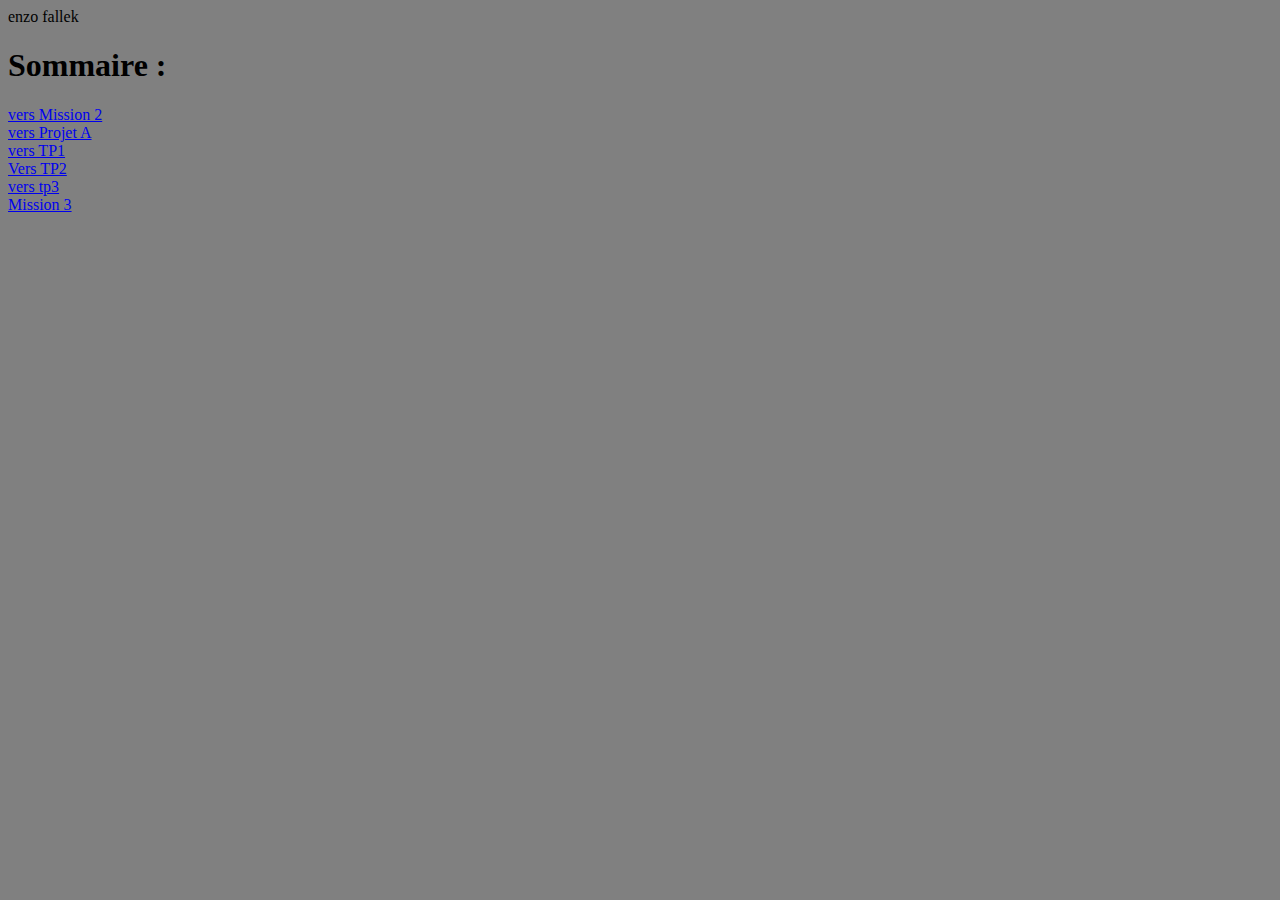
<file: index.html>
<!DOCTYPE html>
<html lang="en">
<head>
    <meta charset="UTF-8">
    <meta name="viewport" content="width=device-width, initial-scale=1.0">
    <title>Document</title>
</head>
<body bgcolor="Grey">
    enzo fallek
    <h1>Sommaire : </h1>
    <a href="mission 2/index.html"> vers Mission 2</a>
    <br>
    <a href="projet A/test.SIO/index.html">vers Projet A</a>
    <br>
    <a href="TP1/index.html"> vers TP1</a>
    <br>
    <a href="TP2/index.html">Vers TP2</a>
    <br>
    <a href="tp3/index.html">vers tp3</a>
    <br>
    <a href="mission3/index.html">Mission 3</a>
    
    
    
</body>
</html>
</file>
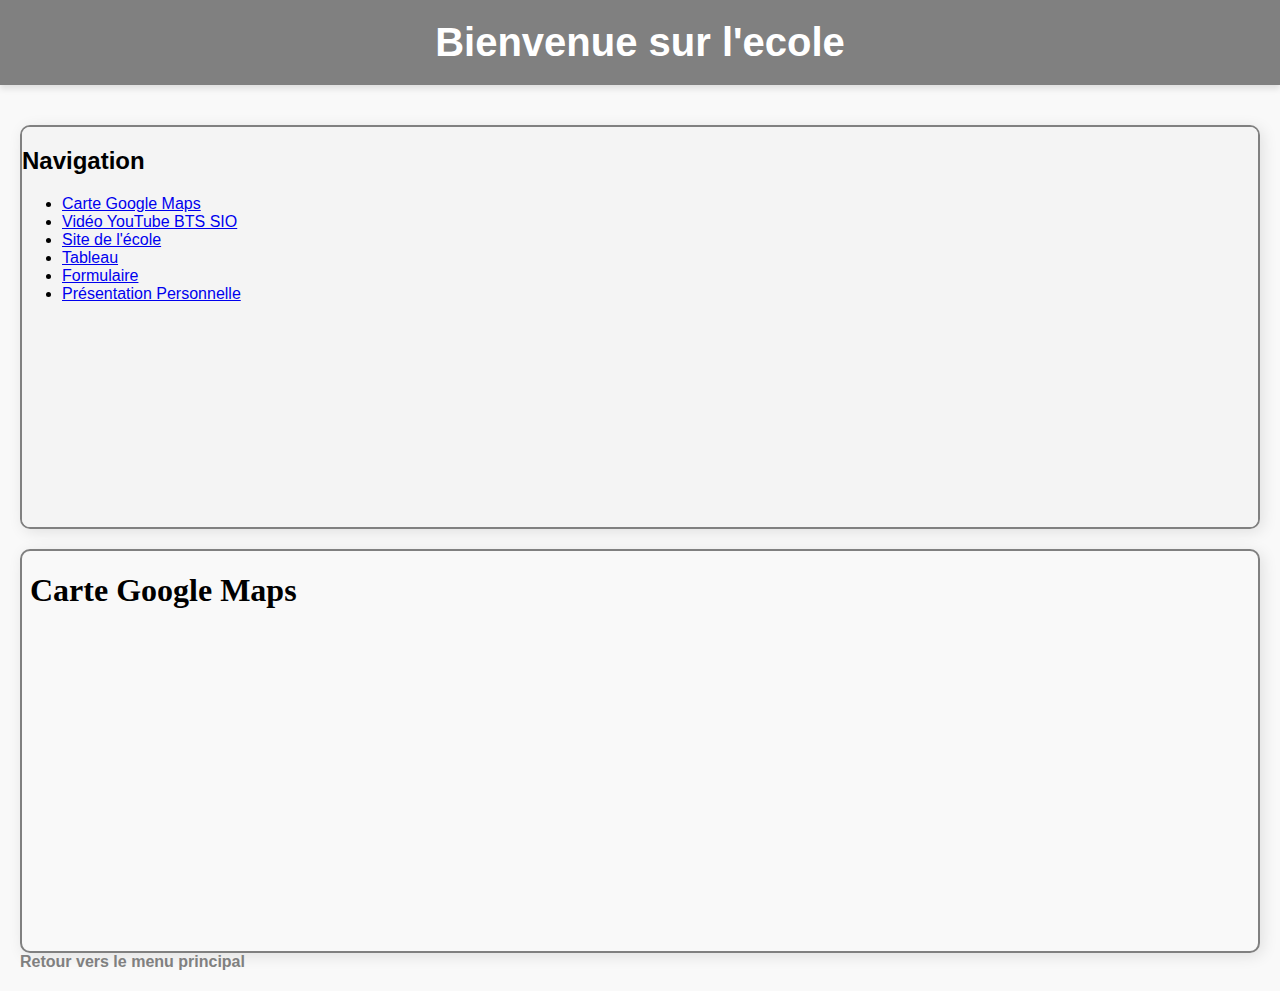
<file: mission 2/index.html>
<!DOCTYPE html>
<html lang="en">
<head>
    <meta charset="UTF-8">
    <meta name="viewport" content="width=device-width, initial-scale=1.0">
    <link href="index.css" rel="stylesheet">
    <title>Page Principal</title>
</head>
<body>
    <header>
        <h1>Bienvenue sur l'ecole</h1>
        <p.</p>
    </header>

    <main>
        <iframe src="navigation.html" name="nav" width="30%" height="800"></iframe>
        <iframe src="section1.html" name="content" width="65%" height="800"></iframe>
        <a href="..\index.html">Retour vers le menu principal</a>
    </main>
</body>
</html>
</file>
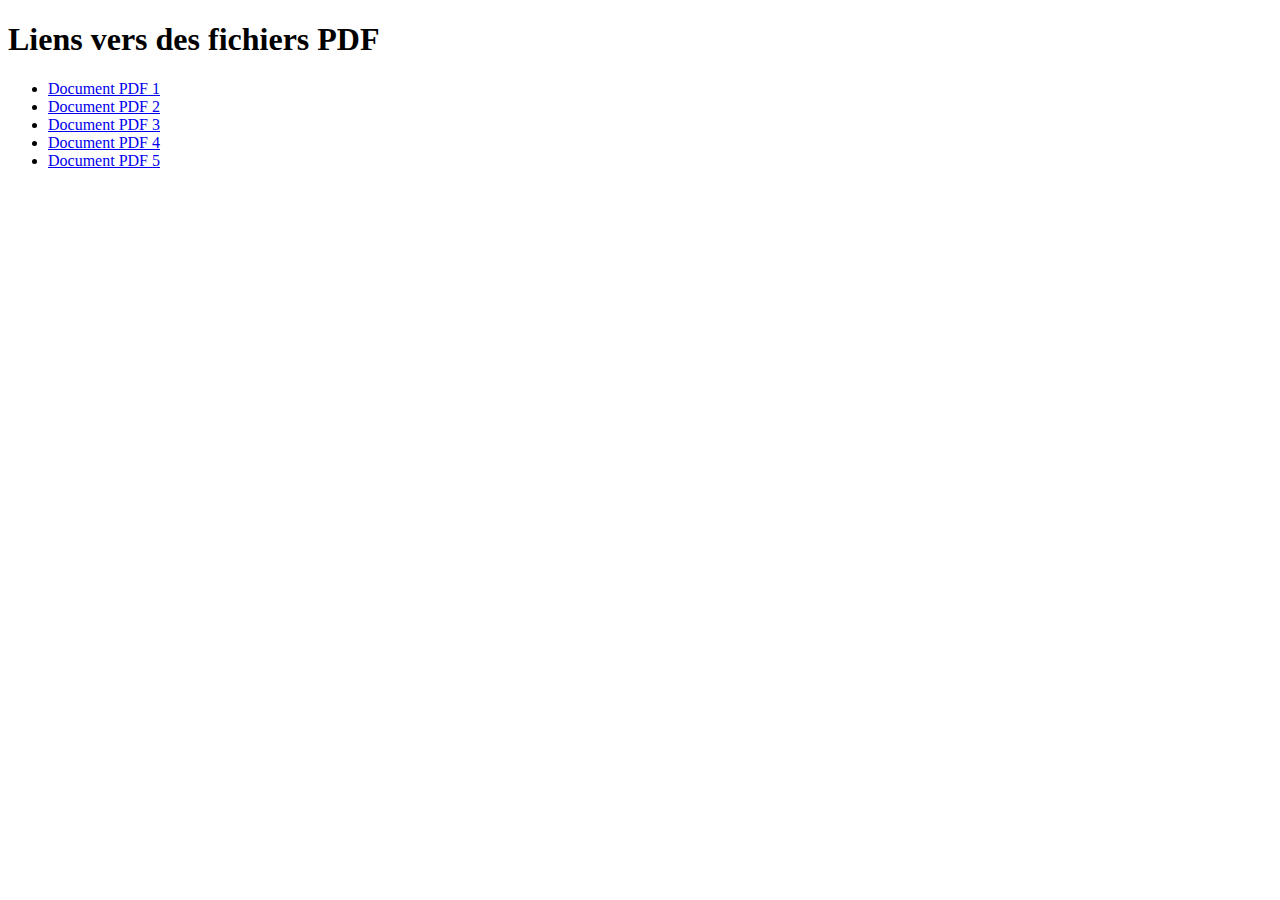
<file: mission3/index.html>
<!DOCTYPE html>
<html lang="fr">
<head>
    <meta charset="UTF-8">
    <meta name="viewport" content="width=device-width, initial-scale=1.0">
    <title>Liens vers des PDFs</title>
</head>
<body>
    <h1>Liens vers des fichiers PDF</h1>

    <ul>
        <li><a href="fichier1.pdf" target="_blank">Document PDF 1</a></li>
        <li><a href="fichier2.pdf" target="_blank">Document PDF 2</a></li>
        <li><a href="fichier3.pdf" target="_blank">Document PDF 3</a></li>
        <li><a href="fichier4.pdf" target="_blank">Document PDF 4</a></li>
        <li><a href="fichier5.pdf" target="_blank">Document PDF 5</a></li>
    </ul>

</body>
</html>
</file>
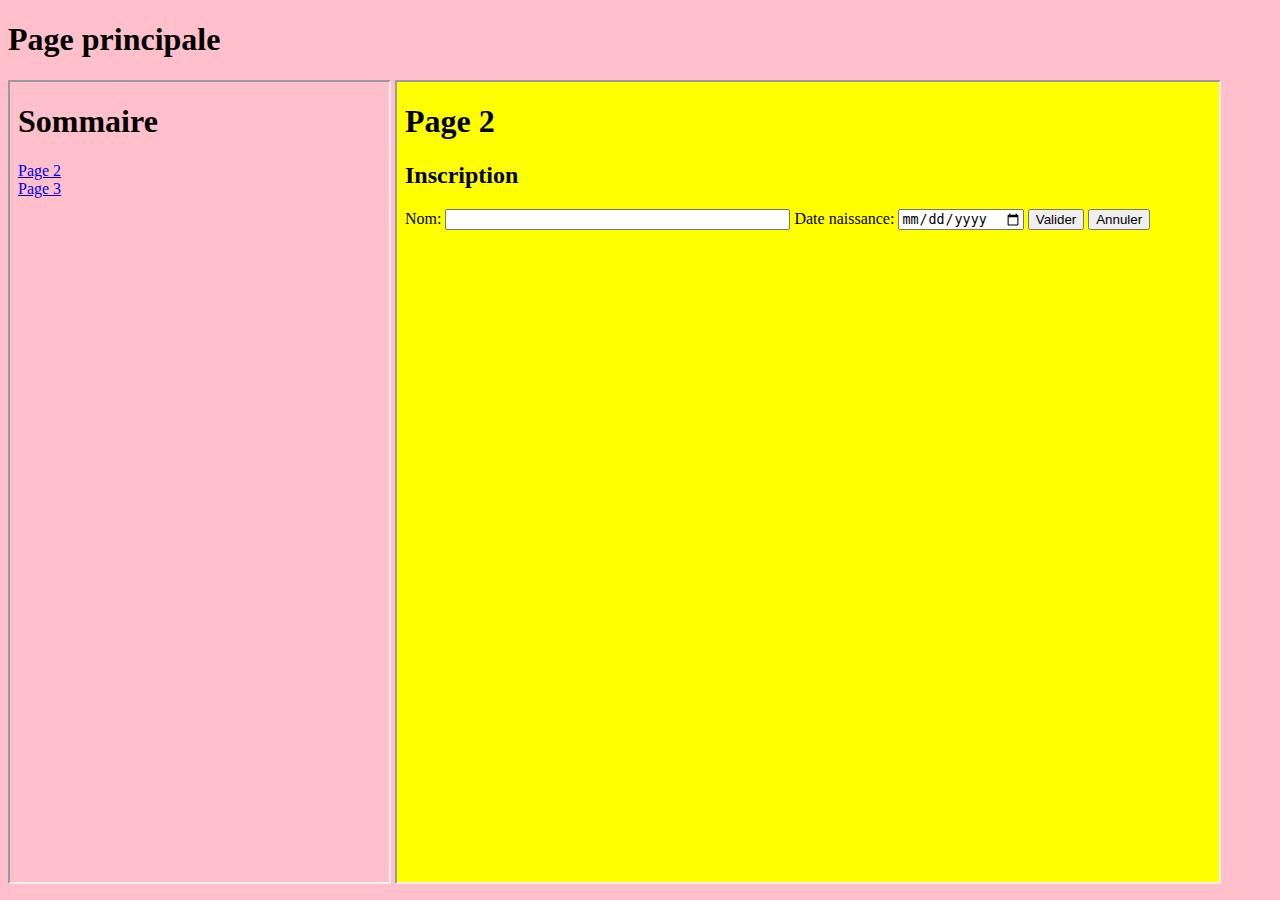
<file: TP2/index.html>
<!DOCTYPE html>
<html lang="fr">
<head>
    <meta charset="UTF-8">
    <meta name="viewport" content="width=device-width, initial-scale=1.0">
    <title>Document</title>
</head>
<body bgcolor="pink">
    <h1>Page principale</h1>
    <iframe src="sommaire.html" name="f1" width="30%" height="800" ></iframe>
    <iframe src="page2.html" name="f2" width="65%" height="800" ></iframe>
</body>
</html>
</file>
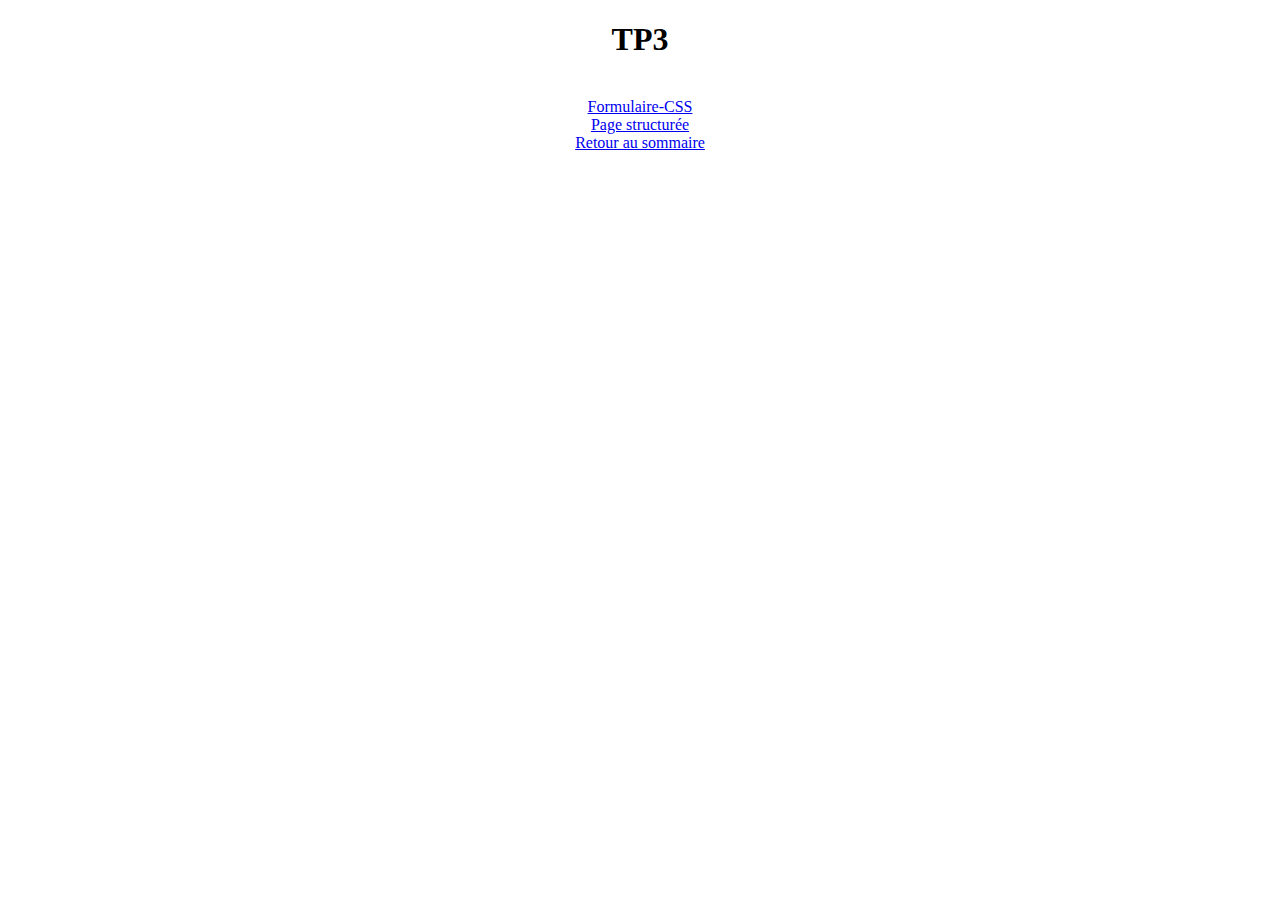
<file: tp3/index.html>
<!DOCTYPE html>
<html lang="en">
<head>
    <meta charset="UTF-8">
    <meta name="viewport" content="width=device-width, initial-scale=1.0">
    <title>Document</title>
</head>
<body>
    <!DOCTYPE html>
    <html lang="en">
    <head>
        <meta charset="UTF-8">
        <meta name="viewport" content="width=device-width, initial-scale=1.0">
        <title>Document</title>
    </head>
    <body>
        <center>
        <h1>TP3</h1>
        <br>
        <a href="formulaire.html">Formulaire-CSS</a>
        <br>
        <a href="page_structuree.html">Page structurée</a>
        <br>
        <a href="index.html">Retour au sommaire</a>
    </center>
    </body>
    </html>
</body>
</html>
</file>
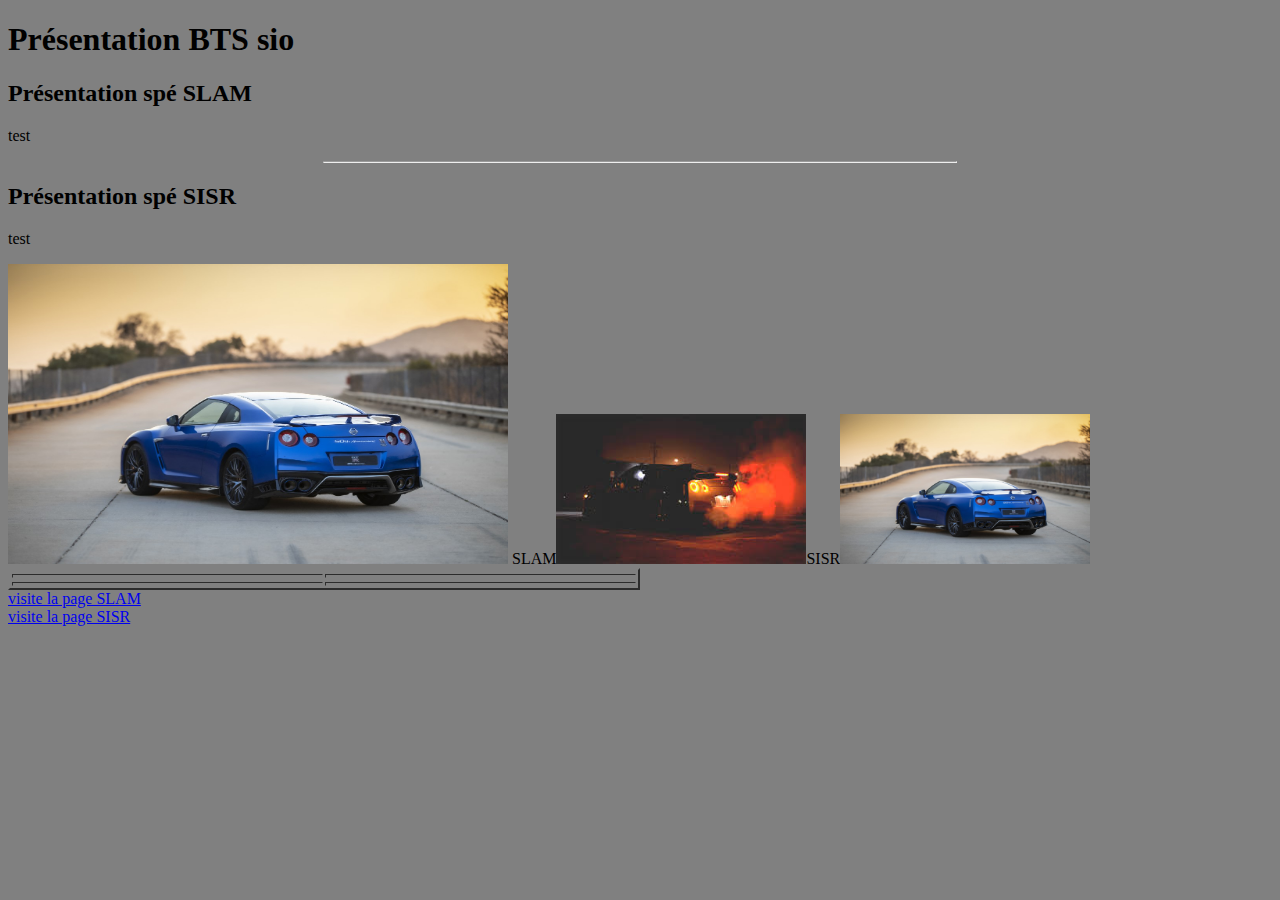
<file: projet A/test.SIO/index.html>
<!DOCTYPE html>
<html lang="en">
<head>
    <meta charset="UTF-8">
    <meta name="viewport" content="width=device-width, initial-scale=1.0">
    <title>TZR_92</title>
</head>
<body bgcolor="Grey"> 
    
    <H1>Présentation BTS sio</H1>
    <H2>Présentation spé SLAM</H2>
    <p>test</p>
    <hr width="50%">
    <H2>Présentation spé SISR</H2>
    <p>test</p>

    <img src="gtr-r35.jpg" width="500px" height="300px">

    <table border="2" width="50%"> 
        <tr></tr>SLAM<td></td><img src="téléchargé.jpeg" width="250px" height="150px" alt=""><td></td>
        <tr></tr>SISR<td></td><img src="gtr-r35.jpg" width="250px" height="150px" alt=""><td></td>
    </table>


    <a href="slam.html">visite la page SLAM</a>
    <br>
    <a href="sisr.html">visite la page SISR</a>
    
</body>
</html>
</file>
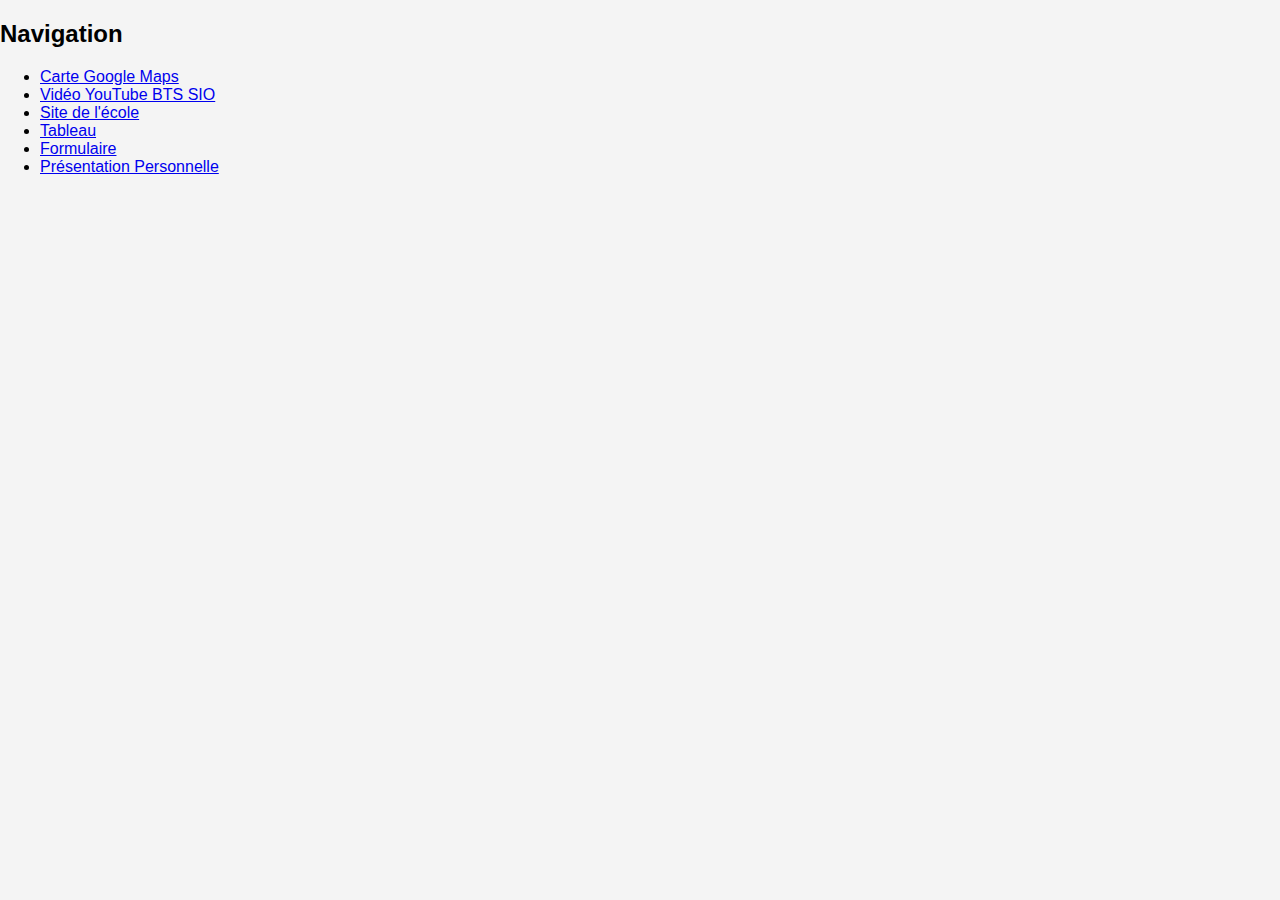
<file: mission 2/navigation.html>
<!DOCTYPE html>
<html lang="en">
<head>
    <meta charset="UTF-8">
    <meta name="viewport" content="width=device-width, initial-scale=1.0">
    <link href="navigation.css" rel="stylesheet">
    <title>Navigation</title>
</head>
<body>
    <h2>Navigation</h2>
    <ul>
        <li><a href="section1.html" target="content">Carte Google Maps</a></li>
        <li><a href="section2.html" target="content">Vidéo YouTube BTS SIO</a></li>
        <li><a href="https://ingetis.com/" target="_blank">Site de l'école</a></li>
        <li><a href="section4.html" target="content">Tableau</a></li>
        <li><a href="section5.html" target="content">Formulaire</a></li>
        <li><a href="section6.html" target="content">Présentation Personnelle</a></li>
    </ul>
</body>
</html>
</file>
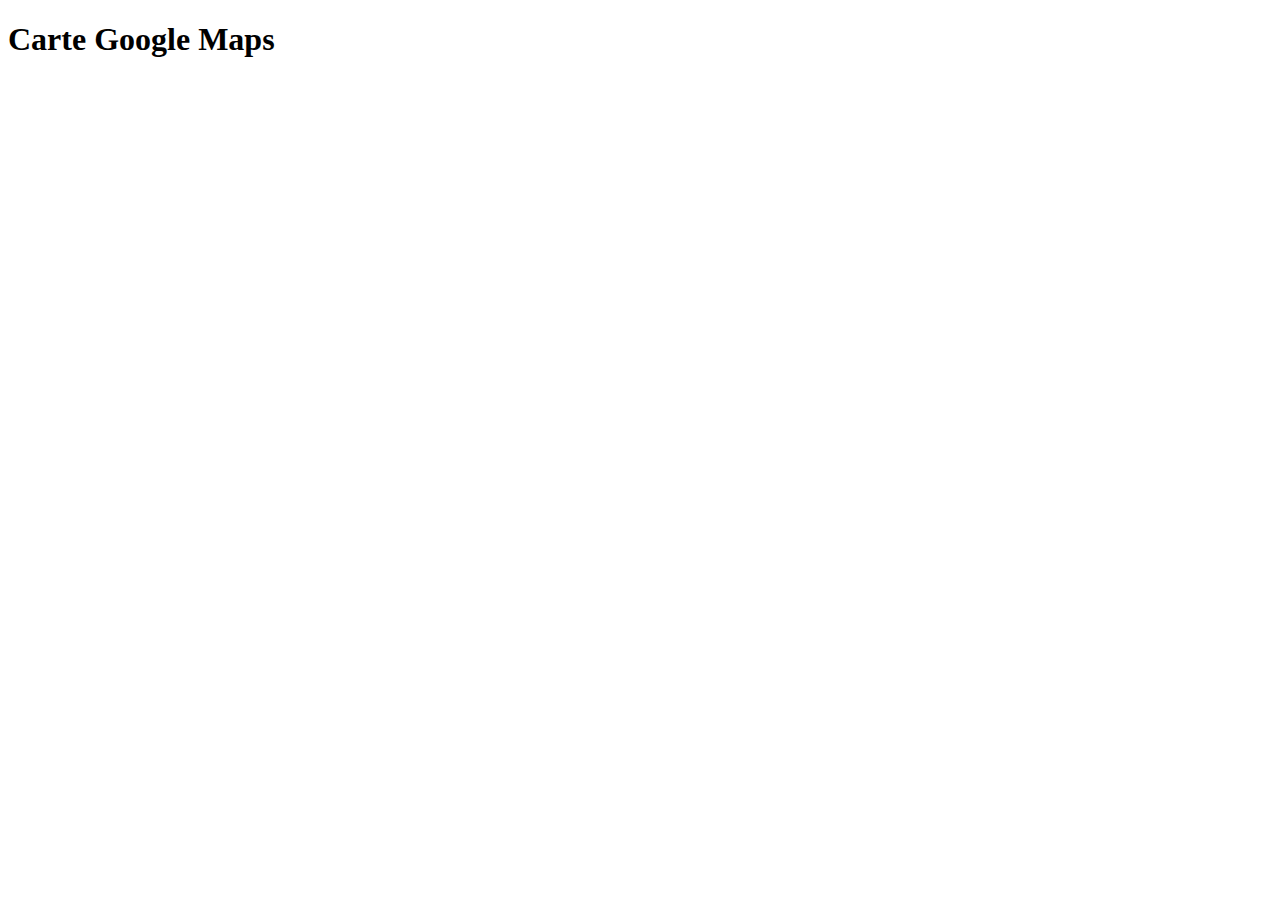
<file: mission 2/section1.html>
<!DOCTYPE html>
<html lang="en">
<head>
    <meta charset="UTF-8">
    <meta name="viewport" content="width=device-width, initial-scale=1.0">
    <title>Carte Google Maps</title>
</head>
<body>
    <h1>Carte Google Maps</h1>
    
    <iframe 
    src="https://www.google.com/maps/embed?pb=!1m18!1m12!1m3!1d4879.514909241802!2d2.249872845239255!3d48.73130793282099!2m3!1f0!2f0!3f0!3m2!1i1024!2i768!4f13.1!3m3!1m2!1s0x47e677a226d26443%3A0x169ed3e42bc6b239!2sLyc%C3%A9e%20Parc%20de%20Vilgenis!5e1!3m2!1sfr!2sfr!4v1726751537105!5m2!1sfr!2sfr" 
    width="600" 
    height="450" 
    style="border:0;" 
    allowfullscreen="" 
    loading="lazy" 
    referrerpolicy="no-referrer-when-downgrade">
</iframe>

</body>
</html>
</file>
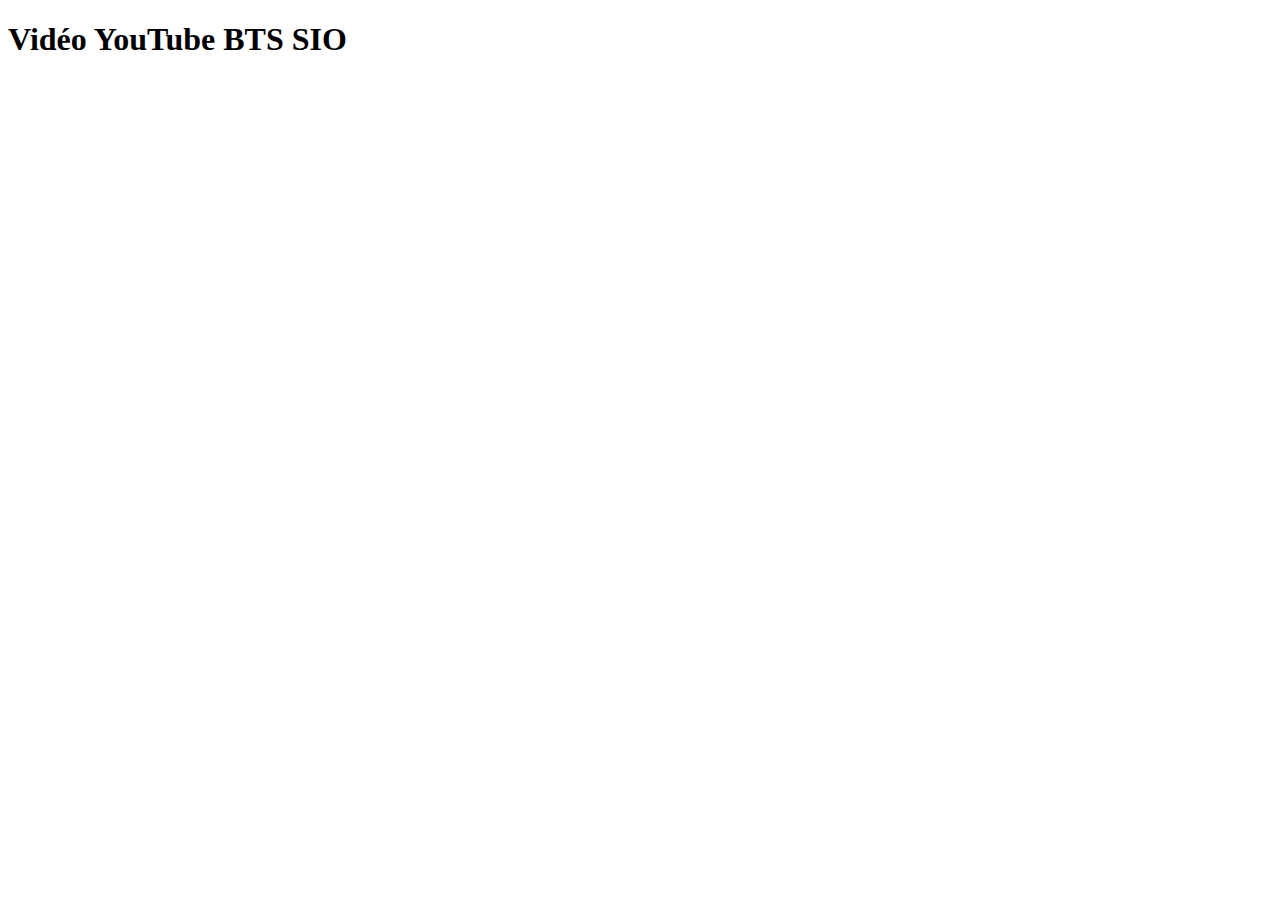
<file: mission 2/section2.html>
<!DOCTYPE html>
<html lang="en">
<head>
    <meta charset="UTF-8">
    <meta name="viewport" content="width=device-width, initial-scale=1.0">
    <title>Vidéo YouTube BTS SIO</title>
</head>
<body>
    <h1>Vidéo YouTube BTS SIO</h1>
    <iframe width="85%" height="400" src="https://www.youtube.com/embed/zi-ek2Gzo0o" frameborder="0" allowfullscreen></iframe>
</body>
</html>
</file>
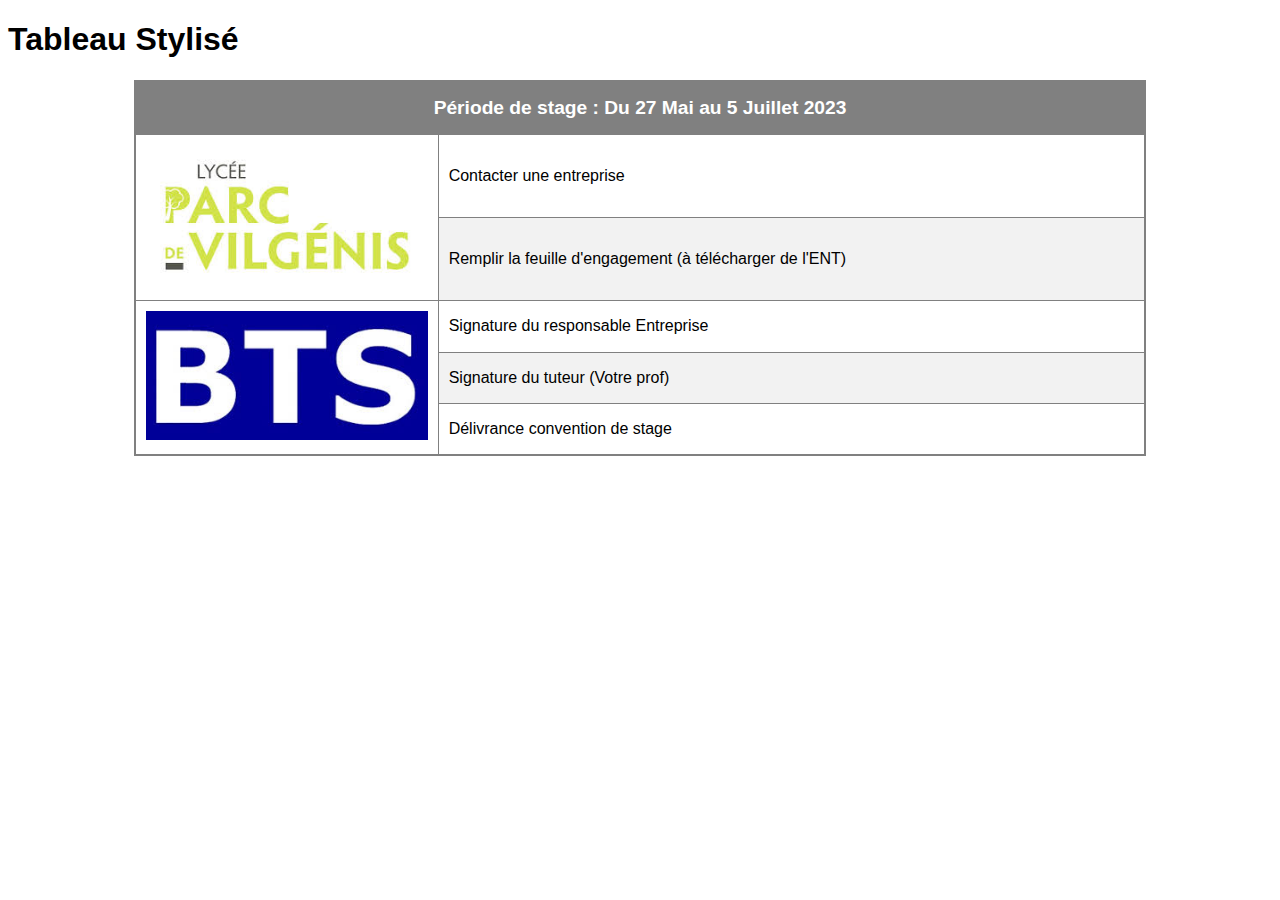
<file: mission 2/section4.html>
<!DOCTYPE html>
<html lang="en">
<head>
    <meta charset="UTF-8">
    <meta name="viewport" content="width=device-width, initial-scale=1.0">
    <title>Tableau</title>
    <link href="section4.css" rel="stylesheet"> <!-- Incluez le fichier CSS ici -->
</head>
<body>
    <h1>Tableau Stylisé</h1>
    <table>
        <thead>
            <tr>
                <th colspan="2" class="header-title">Période de stage : Du 27 Mai au 5 Juillet 2023</th>
            </tr>
        </thead>
        <tbody>
            <tr>
                <td rowspan="2" class="logo-cell">
                    <img src="1.jpg" alt="Logo Lycée" class="logo">
                </td>
                <td>Contacter une entreprise</td>
            </tr>
            <tr>
                <td>Remplir la feuille d'engagement (à télécharger de l'ENT)</td>
            </tr>

            <tr>
                <td rowspan="3" class="logo-cell">
                    <img src="2.jpg" alt="Logo Lycée" class="logo">
                </td>
                <td>Signature du responsable Entreprise</td>
            </tr>

            <tr>
                <td>Signature du tuteur (Votre prof)</td>
            </tr>
            <tr>
                <td>Délivrance convention de stage</td>
            </tr>
        </tbody>
    </table>
      
</body>
</html>
</file>
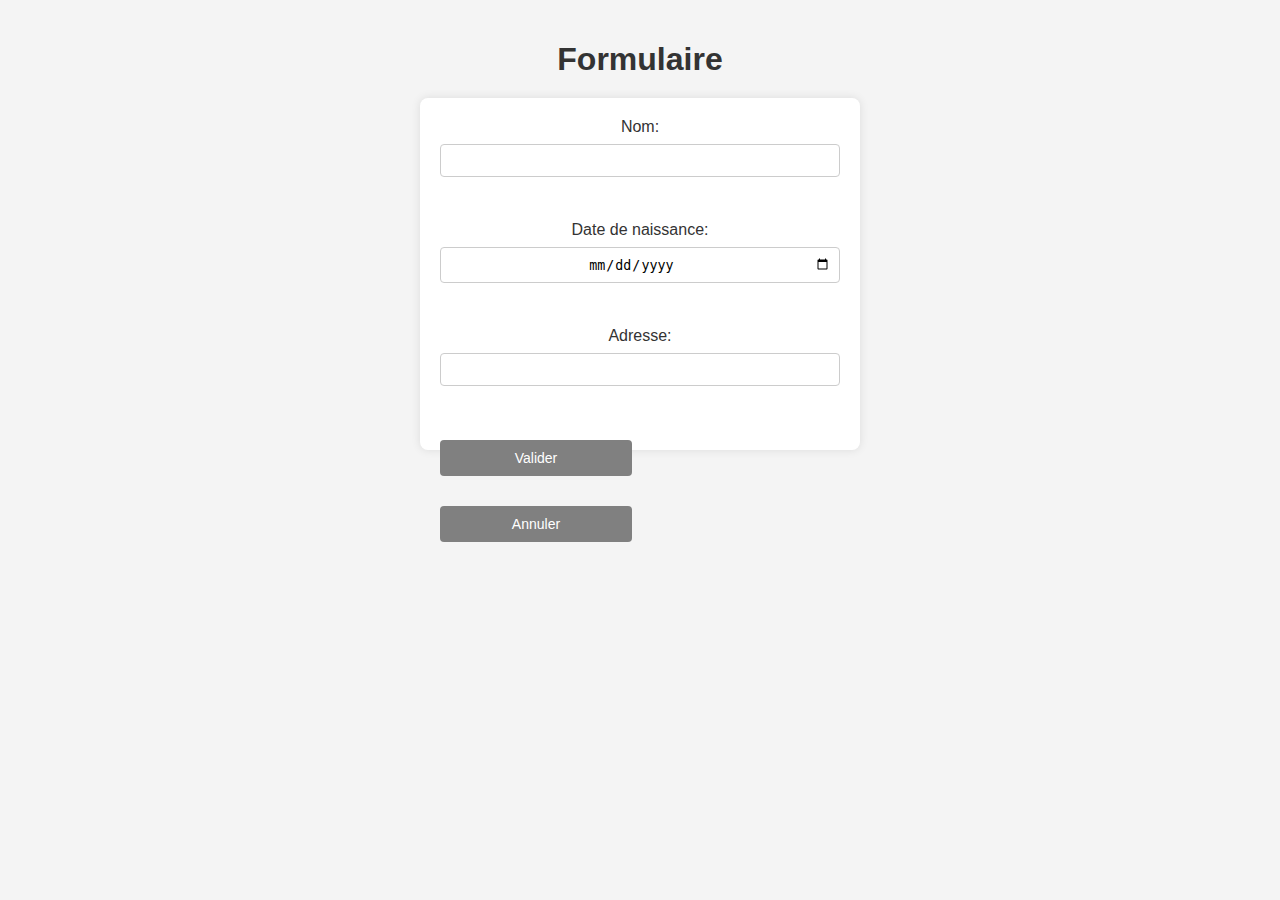
<file: mission 2/section5.html>
<!DOCTYPE html>
<html lang="en">
<head>
    <meta charset="UTF-8">
    <meta name="viewport" content="width=device-width, initial-scale=1.0">
    <link href="section5.css" rel="stylesheet">
    <title>Formulaire</title>
</head>
<body>
    <h1>Formulaire</h1>
    <form>
        <label for="name">Nom:</label>
        <input type="text" id="name" name="name" size="30"><br><br>
        <label for="dob">Date de naissance:</label>
        <input type="date" id="dob" name="dob"><br><br>
        <label for="address">Adresse:</label>
        <input type="text" id="address" name="address" size="30"><br><br>
        <button type="submit">Valider</button>
        <button type="reset">Annuler</button>
    </form>
</body>
</html>
</file>
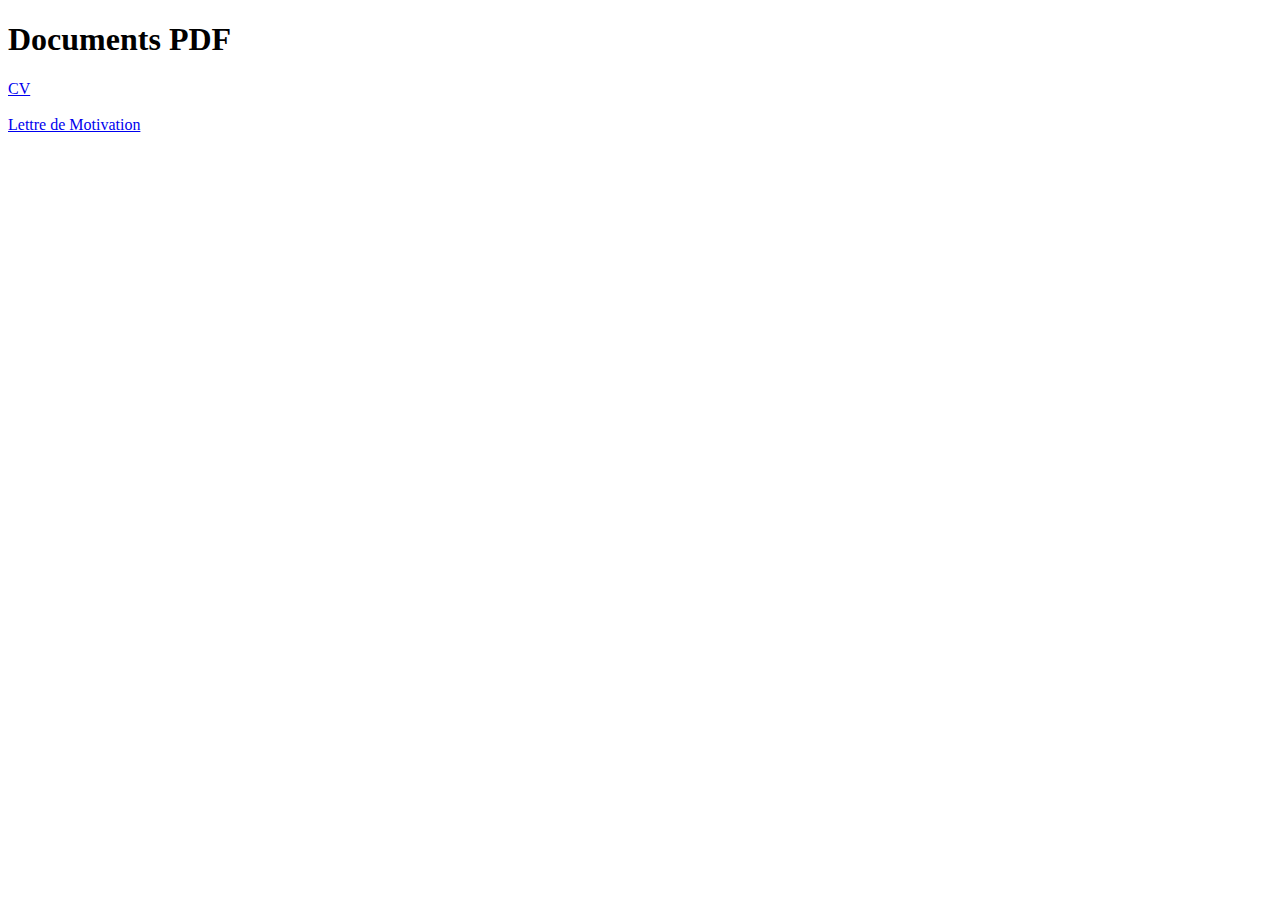
<file: mission 2/section6.html>
<!DOCTYPE html>
<html lang="en">
<head>
    <meta charset="UTF-8">
    <meta name="viewport" content="width=device-width, initial-scale=1.0">
    <title>Documents PDF</title>
</head>
<body>
    <h1>Documents PDF</h1>
    <a href="cv.pdf" target="_blank">CV</a><br><br>
    <a href="lt.pdf" target="_blank">Lettre de Motivation</a>
</body>
</html>
</file>
<file: mission 2/index.css>
/* Style de base pour la page */
body {
    font-family: 'Arial', sans-serif;
    margin: 0;
    padding: 0;
    background-color: #f9f9f9;
    color: #333;
}

/* En-tête du site */
header {
    background-color: grey;
    color: #fff;
    padding: 20px;
    text-align: center;
    box-shadow: 0 4px 6px rgba(0, 0, 0, 0.1);
}

h1 {
    margin: 0;
    font-size: 2.5rem;
}

/* Style pour les liens */
a {
    text-decoration: none;
    color: grey;
    font-weight: bold;
    transition: color 0.3s ease;
}

a:hover {
    color: grey;
}

/* Style de l'iframe */
iframe {
    border: 2px solid grey;
    border-radius: 10px;
    box-shadow: 3px 3px 15px rgba(0, 0, 0, 0.1);
    width: 100%;
    max-width: 100%;
    height: 400px;
    margin-top: 20px;
}

/* Structure de la page principale */
main {
    display: flex;
    flex-wrap: wrap;
    justify-content: space-between;
    padding: 20px;
}

/* Élément individuel à l'intérieur de main */
section {
    background-color: #fff;
    padding: 20px;
    margin: 10px;
    border-radius: 10px;
    box-shadow: 0 4px 8px rgba(0, 0, 0, 0.05);
    flex: 1 1 calc(33.333% - 20px);
}

/* Responsivité pour les écrans plus petits */
@media (max-width: 768px) {
    main {
        flex-direction: column;
        padding: 10px;
    }

    section {
        flex: 1 1 100%;
        margin-bottom: 20px;
    }
}
</file>
<file: mission 2/navigation.css>
body {
    font-family: Arial, sans-serif;
    margin: 0;
    padding: 0;
    background-color: #f4f4f4;
}


header {
    text-align: center;
    padding: 20px;
    background-color: grey;
    color: #9e0b0b;
}

h1 {
    margin: 0;
}

iframe {
    border: 2px solid #000;
    border-radius: 5px;
    box-shadow: 2px 2px 12px rgba(0, 0, 0, 0.2);
}

main {
    display: flex;
    justify-content: space-between;
    padding: 20px;
}

a {

    text-align: center;
}
</file>
<file: mission 2/section4.css>
body {
    font-family: Arial, sans-serif;
}

table {
    width: 80%;
    margin: 20px auto;
    border-collapse: collapse;
    border: 2px solid grey;
}

th.header-title {
    background-color: grey;
    color: white;
    padding: 15px;
    text-align: center;
    font-size: 1.2em;
}

td, th {
    border: 1px solid grey;
    padding: 10px;
    text-align: left;
}

td.logo-cell {
    width: 30%;
    text-align: center;
    vertical-align: middle;
}

td.logo-cell img {
    max-width: 100%;
    height: auto;
}

tr:nth-child(even) {
    background-color: #f2f2f2;
}

tr:nth-child(odd) {
    background-color: #ffffff;
}

.footer {
    text-align: center;
    margin-top: 20px;
}

.footer button {
    padding: 10px 20px;
    background-color: #ddd;
    border: 1px solid #aaa;
    cursor: pointer;
}

.footer button:hover {
    background-color: #ccc;
}
</file>
<file: mission 2/section5.css>
body {
    font-family: Arial, sans-serif;
    background-color: #f4f4f4;
    margin: 0;
    padding: 20px;
}

h1 {
    text-align: center;
    color: #333;
    margin-bottom: 20px;
}

form {
    background-color: #fff;
    padding: 20px;
    border-radius: 8px;
    box-shadow: 0 0 10px rgba(0, 0, 0, 0.1);
    max-width: 400px;
    margin: 0 auto;
    text-align: center;
}

label {
    font-size: 16px;
    color: #333;
}

input[type="text"],
input[type="date"] {
    width: 100%;
    padding: 8px;
    margin: 8px 0;
    border: 1px solid #ccc;
    border-radius: 4px;
    box-sizing: border-box;
    text-align: center;
}

/* Style des boutons */
button {
    background-color: grey;
    color: white;
    padding: 10px 15px;
    border: none;
    border-radius: 4px;
    cursor: pointer;
    margin-top: 10px;
    font-size: 14px;
    width: 48%;
    text-align: center;
}

button:hover {
    background-color: grey;
}

button[type="reset"] {
    background-color: grey;
}

button[type="reset"]:hover {
    background-color: grey;
}

form input, form button {
    display: block;
    margin-bottom: 20px;
    text-align: center;
}

button[type="submit"],
button[type="reset"] {
    float: left;
    margin-right: 4%;
    text-align: center;
}

@media (max-width: 600px) {
    form {
        padding: 15px;
    }

    button {
        width: 100%;
        margin-right: 0;
    }
}
</file>
